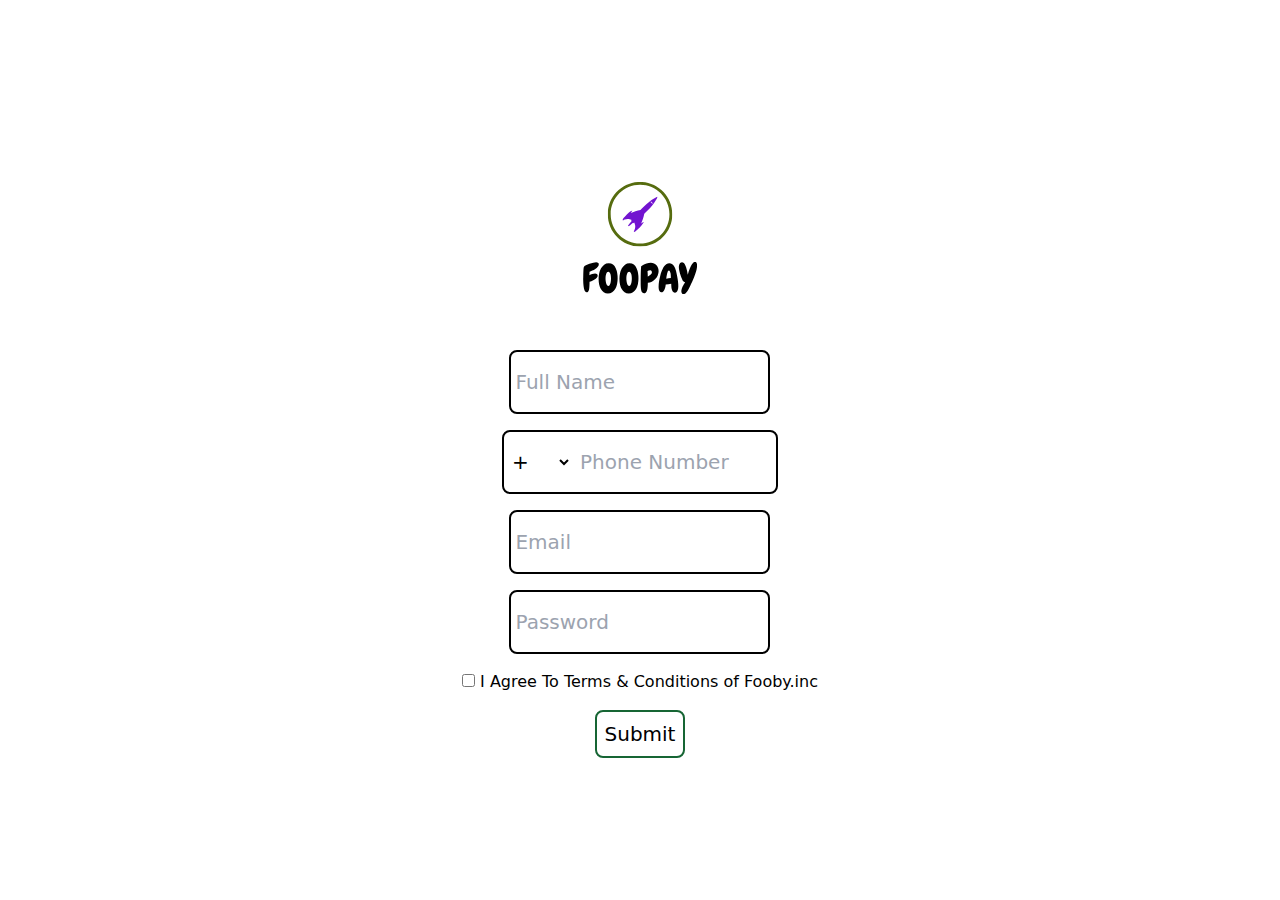
<file: signup/index.html>
<!DOCTYPE html>
<html lang="en">
<head>
    <meta charset="UTF-8">
    <title>Register | FooPay</title>
    <meta name="Login" content="Login" />
    <link rel="icon" href="/src/styles/favicon.ico" />
    <link rel="stylesheet" type="text/css" href="/src/styles/styles.css"/>

</head>
<body id="BODY" class="flex flex-col bg-white w-screen justify-center items-center h-screen">
    <div className="flex flex-col bg-white items-center h-screen">
        <div className="container border w-full flex h-full space-y-4 flex-col items-center">
          <form
            method="post"
            action="/api/register"
            class=" flex w-full h-2/3 space-y-4 flex-col text-black items-center justify-center">
              <img src="/src/styles/logo.svg" class="h-48 w-48 rounded-xl bg-opacity-80"/>
              <input
              placeholder="Full Name"
              class="sm:max-w-md max-w-[18rem] p-1 text-xl rounded-lg h-[4rem] border-2 border-black"
              type="text"
              name="nameoncard"
              required
            />
            <div class="sm:max-w-md flex flex-row items-center justify-between  max-w-[18rem] p-1 text-xl rounded-lg h-[4rem] border-2 border-black"
              >
              <select class="w-[4rem] h-full bg-transparent " id="country" name="country">
                <option>+</option>
                <option value="AF">Afghanistan</option>
                <option value="AX">Aland Islands</option>
                <option value="AL">Albania</option>
                <option value="DZ">Algeria</option>
                <option value="AS">American Samoa</option>
                <option value="AD">Andorra</option>
                <option value="AO">Angola</option>
                <option value="AI">Anguilla</option>
                <option value="AQ">Antarctica</option>
                <option value="AG">Antigua and Barbuda</option>
                <option value="AR">Argentina</option>
                <option value="AM">Armenia</option>
                <option value="AW">Aruba</option>
                <option value="AU">Australia</option>
                <option value="AT">Austria</option>
                <option value="AZ">Azerbaijan</option>
                <option value="BS">Bahamas</option>
                <option value="BH">Bahrain</option>
                <option value="BD">Bangladesh</option>
                <option value="BB">Barbados</option>
                <option value="BY">Belarus</option>
                <option value="BE">Belgium</option>
                <option value="BZ">Belize</option>
                <option value="BJ">Benin</option>
                <option value="BM">Bermuda</option>
                <option value="BT">Bhutan</option>
                <option value="BO">Bolivia</option>
                <option value="BQ">Bonaire, Sint Eustatius and Saba</option>
                <option value="BA">Bosnia and Herzegovina</option>
                <option value="BW">Botswana</option>
                <option value="BV">Bouvet Island</option>
                <option value="BR">Brazil</option>
                <option value="IO">British Indian Ocean Territory</option>
                <option value="BN">Brunei Darussalam</option>
                <option value="BG">Bulgaria</option>
                <option value="BF">Burkina Faso</option>
                <option value="BI">Burundi</option>
                <option value="KH">Cambodia</option>
                <option value="CM">Cameroon</option>
                <option value="CA">Canada</option>
                <option value="CV">Cape Verde</option>
                <option value="KY">Cayman Islands</option>
                <option value="CF">Central African Republic</option>
                <option value="TD">Chad</option>
                <option value="CL">Chile</option>
                <option value="CN">China</option>
                <option value="CX">Christmas Island</option>
                <option value="CC">Cocos (Keeling) Islands</option>
                <option value="CO">Colombia</option>
                <option value="KM">Comoros</option>
                <option value="CG">Congo</option>
                <option value="CD">Congo, Democratic Republic of the Congo</option>
                <option value="CK">Cook Islands</option>
                <option value="CR">Costa Rica</option>
                <option value="CI">Cote D'Ivoire</option>
                <option value="HR">Croatia</option>
                <option value="CU">Cuba</option>
                <option value="CW">Curacao</option>
                <option value="CY">Cyprus</option>
                <option value="CZ">Czech Republic</option>
                <option value="DK">Denmark</option>
                <option value="DJ">Djibouti</option>
                <option value="DM">Dominica</option>
                <option value="DO">Dominican Republic</option>
                <option value="EC">Ecuador</option>
                <option value="EG">Egypt</option>
                <option value="SV">El Salvador</option>
                <option value="GQ">Equatorial Guinea</option>
                <option value="ER">Eritrea</option>
                <option value="EE">Estonia</option>
                <option value="ET">Ethiopia</option>
                <option value="FK">Falkland Islands (Malvinas)</option>
                <option value="FO">Faroe Islands</option>
                <option value="FJ">Fiji</option>
                <option value="FI">Finland</option>
                <option value="FR">France</option>
                <option value="GF">French Guiana</option>
                <option value="PF">French Polynesia</option>
                <option value="TF">French Southern Territories</option>
                <option value="GA">Gabon</option>
                <option value="GM">Gambia</option>
                <option value="GE">Georgia</option>
                <option value="DE">Germany</option>
                <option value="GH">Ghana</option>
                <option value="GI">Gibraltar</option>
                <option value="GR">Greece</option>
                <option value="GL">Greenland</option>
                <option value="GD">Grenada</option>
                <option value="GP">Guadeloupe</option>
                <option value="GU">Guam</option>
                <option value="GT">Guatemala</option>
                <option value="GG">Guernsey</option>
                <option value="GN">Guinea</option>
                <option value="GW">Guinea-Bissau</option>
                <option value="GY">Guyana</option>
                <option value="HT">Haiti</option>
                <option value="HM">Heard Island and Mcdonald Islands</option>
                <option value="VA">Holy See (Vatican City State)</option>
                <option value="HN">Honduras</option>
                <option value="HK">Hong Kong</option>
                <option value="HU">Hungary</option>
                <option value="IS">Iceland</option>
                <option value="IN">India</option>
                <option value="ID">Indonesia</option>
                <option value="IR">Iran, Islamic Republic of</option>
                <option value="IQ">Iraq</option>
                <option value="IE">Ireland</option>
                <option value="IM">Isle of Man</option>
                <option value="IL">Israel</option>
                <option value="IT">Italy</option>
                <option value="JM">Jamaica</option>
                <option value="JP">Japan</option>
                <option value="JE">Jersey</option>
                <option value="JO">Jordan</option>
                <option value="KZ">Kazakhstan</option>
                <option value="KE">Kenya</option>
                <option value="KI">Kiribati</option>
                <option value="KP">Korea, Democratic People's Republic of</option>
                <option value="KR">Korea, Republic of</option>
                <option value="XK">Kosovo</option>
                <option value="KW">Kuwait</option>
                <option value="KG">Kyrgyzstan</option>
                <option value="LA">Lao People's Democratic Republic</option>
                <option value="LV">Latvia</option>
                <option value="LB">Lebanon</option>
                <option value="LS">Lesotho</option>
                <option value="LR">Liberia</option>
                <option value="LY">Libyan Arab Jamahiriya</option>
                <option value="LI">Liechtenstein</option>
                <option value="LT">Lithuania</option>
                <option value="LU">Luxembourg</option>
                <option value="MO">Macao</option>
                <option value="MK">Macedonia, the Former Yugoslav Republic of</option>
                <option value="MG">Madagascar</option>
                <option value="MW">Malawi</option>
                <option value="MY">Malaysia</option>
                <option value="MV">Maldives</option>
                <option value="ML">Mali</option>
                <option value="MT">Malta</option>
                <option value="MH">Marshall Islands</option>
                <option value="MQ">Martinique</option>
                <option value="MR">Mauritania</option>
                <option value="MU">Mauritius</option>
                <option value="YT">Mayotte</option>
                <option value="MX">Mexico</option>
                <option value="FM">Micronesia, Federated States of</option>
                <option value="MD">Moldova, Republic of</option>
                <option value="MC">Monaco</option>
                <option value="MN">Mongolia</option>
                <option value="ME">Montenegro</option>
                <option value="MS">Montserrat</option>
                <option value="MA">Morocco</option>
                <option value="MZ">Mozambique</option>
                <option value="MM">Myanmar</option>
                <option value="NA">Namibia</option>
                <option value="NR">Nauru</option>
                <option value="NP">Nepal</option>
                <option value="NL">Netherlands</option>
                <option value="AN">Netherlands Antilles</option>
                <option value="NC">New Caledonia</option>
                <option value="NZ">New Zealand</option>
                <option value="NI">Nicaragua</option>
                <option value="NE">Niger</option>
                <option value="NG">Nigeria</option>
                <option value="NU">Niue</option>
                <option value="NF">Norfolk Island</option>
                <option value="MP">Northern Mariana Islands</option>
                <option value="NO">Norway</option>
                <option value="OM">Oman</option>
                <option value="PK">Pakistan</option>
                <option value="PW">Palau</option>
                <option value="PS">Palestinian Territory, Occupied</option>
                <option value="PA">Panama</option>
                <option value="PG">Papua New Guinea</option>
                <option value="PY">Paraguay</option>
                <option value="PE">Peru</option>
                <option value="PH">Philippines</option>
                <option value="PN">Pitcairn</option>
                <option value="PL">Poland</option>
                <option value="PT">Portugal</option>
                <option value="PR">Puerto Rico</option>
                <option value="QA">Qatar</option>
                <option value="RE">Reunion</option>
                <option value="RO">Romania</option>
                <option value="RU">Russian Federation</option>
                <option value="RW">Rwanda</option>
                <option value="BL">Saint Barthelemy</option>
                <option value="SH">Saint Helena</option>
                <option value="KN">Saint Kitts and Nevis</option>
                <option value="LC">Saint Lucia</option>
                <option value="MF">Saint Martin</option>
                <option value="PM">Saint Pierre and Miquelon</option>
                <option value="VC">Saint Vincent and the Grenadines</option>
                <option value="WS">Samoa</option>
                <option value="SM">San Marino</option>
                <option value="ST">Sao Tome and Principe</option>
                <option value="SA">Saudi Arabia</option>
                <option value="SN">Senegal</option>
                <option value="RS">Serbia</option>
                <option value="CS">Serbia and Montenegro</option>
                <option value="SC">Seychelles</option>
                <option value="SL">Sierra Leone</option>
                <option value="SG">Singapore</option>
                <option value="SX">Sint Maarten</option>
                <option value="SK">Slovakia</option>
                <option value="SI">Slovenia</option>
                <option value="SB">Solomon Islands</option>
                <option value="SO">Somalia</option>
                <option value="ZA">South Africa</option>
                <option value="GS">South Georgia and the South Sandwich Islands</option>
                <option value="SS">South Sudan</option>
                <option value="ES">Spain</option>
                <option value="LK">Sri Lanka</option>
                <option value="SD">Sudan</option>
                <option value="SR">Suriname</option>
                <option value="SJ">Svalbard and Jan Mayen</option>
                <option value="SZ">Swaziland</option>
                <option value="SE">Sweden</option>
                <option value="CH">Switzerland</option>
                <option value="SY">Syrian Arab Republic</option>
                <option value="TW">Taiwan, Province of China</option>
                <option value="TJ">Tajikistan</option>
                <option value="TZ">Tanzania, United Republic of</option>
                <option value="TH">Thailand</option>
                <option value="TL">Timor-Leste</option>
                <option value="TG">Togo</option>
                <option value="TK">Tokelau</option>
                <option value="TO">Tonga</option>
                <option value="TT">Trinidad and Tobago</option>
                <option value="TN">Tunisia</option>
                <option value="TR">Turkey</option>
                <option value="TM">Turkmenistan</option>
                <option value="TC">Turks and Caicos Islands</option>
                <option value="TV">Tuvalu</option>
                <option value="UG">Uganda</option>
                <option value="UA">Ukraine</option>
                <option value="AE">United Arab Emirates</option>
                <option value="GB">United Kingdom</option>
                <option value="US">United States</option>
                <option value="UM">United States Minor Outlying Islands</option>
                <option value="UY">Uruguay</option>
                <option value="UZ">Uzbekistan</option>
                <option value="VU">Vanuatu</option>
                <option value="VE">Venezuela</option>
                <option value="VN">Viet Nam</option>
                <option value="VG">Virgin Islands, British</option>
                <option value="VI">Virgin Islands, U.s.</option>
                <option value="WF">Wallis and Futuna</option>
                <option value="EH">Western Sahara</option>
                <option value="YE">Yemen</option>
                <option value="ZM">Zambia</option>
                <option value="ZW">Zimbabwe</option>
              </select>
              <input
              placeholder="Phone Number"
              class="ml-2 sm:max-w-[12rem] max-w-[12rem] text-xl h-full flex-1"
              type="tel"
              name="phone"
              required
              maxlength="10"
            />
            </div>
              
            <input
              placeholder="Email"
              class="max-w-[18rem] sm:max-w-md p-1 text-xl rounded-lg h-[4rem] border-2 border-black"
              type="email"
              name="email"
              required
            />
            <input
              placeholder="Password"
              class="sm:max-w-md max-w-[18rem] p-1 text-xl rounded-lg h-[4rem] border-2 border-black"
              type="password"
              name="password"
              required
              minlength="8"
            />
            <div className="flex flex-row justify-between space-x-2 text-gray-700">
            <input required type="checkbox" id="terms"/>
            <label htmlFor="terms">I Agree To <a href="/TOS" className="text-blue-900">Terms & Conditions</a> of Fooby.inc</label>
            </div>
            <button
              class="text-black text-xl border-2 border-green-800 p-2 rounded-lg"
              type="submit">
              Submit
            </button>
          </form>   
         </div>
      </div>
    </body>
</html>
</file>
<file: src/styles/styles.css>
/*
! tailwindcss v3.3.3 | MIT License | https://tailwindcss.com
*/

/*
1. Prevent padding and border from affecting element width. (https://github.com/mozdevs/cssremedy/issues/4)
2. Allow adding a border to an element by just adding a border-width. (https://github.com/tailwindcss/tailwindcss/pull/116)
*/

*,
::before,
::after {
  box-sizing: border-box;
  /* 1 */
  border-width: 0;
  /* 2 */
  border-style: solid;
  /* 2 */
  border-color: #e5e7eb;
  /* 2 */
}

::before,
::after {
  --tw-content: '';
}

/*
1. Use a consistent sensible line-height in all browsers.
2. Prevent adjustments of font size after orientation changes in iOS.
3. Use a more readable tab size.
4. Use the user's configured `sans` font-family by default.
5. Use the user's configured `sans` font-feature-settings by default.
6. Use the user's configured `sans` font-variation-settings by default.
*/

html {
  line-height: 1.5;
  /* 1 */
  -webkit-text-size-adjust: 100%;
  /* 2 */
  -moz-tab-size: 4;
  /* 3 */
  -o-tab-size: 4;
     tab-size: 4;
  /* 3 */
  font-family: ui-sans-serif, system-ui, -apple-system, BlinkMacSystemFont, "Segoe UI", Roboto, "Helvetica Neue", Arial, "Noto Sans", sans-serif, "Apple Color Emoji", "Segoe UI Emoji", "Segoe UI Symbol", "Noto Color Emoji";
  /* 4 */
  font-feature-settings: normal;
  /* 5 */
  font-variation-settings: normal;
  /* 6 */
}

/*
1. Remove the margin in all browsers.
2. Inherit line-height from `html` so users can set them as a class directly on the `html` element.
*/

body {
  margin: 0;
  /* 1 */
  line-height: inherit;
  /* 2 */
}

/*
1. Add the correct height in Firefox.
2. Correct the inheritance of border color in Firefox. (https://bugzilla.mozilla.org/show_bug.cgi?id=190655)
3. Ensure horizontal rules are visible by default.
*/

hr {
  height: 0;
  /* 1 */
  color: inherit;
  /* 2 */
  border-top-width: 1px;
  /* 3 */
}

/*
Add the correct text decoration in Chrome, Edge, and Safari.
*/

abbr:where([title]) {
  -webkit-text-decoration: underline dotted;
          text-decoration: underline dotted;
}

/*
Remove the default font size and weight for headings.
*/

h1,
h2,
h3,
h4,
h5,
h6 {
  font-size: inherit;
  font-weight: inherit;
}

/*
Reset links to optimize for opt-in styling instead of opt-out.
*/

a {
  color: inherit;
  text-decoration: inherit;
}

/*
Add the correct font weight in Edge and Safari.
*/

b,
strong {
  font-weight: bolder;
}

/*
1. Use the user's configured `mono` font family by default.
2. Correct the odd `em` font sizing in all browsers.
*/

code,
kbd,
samp,
pre {
  font-family: ui-monospace, SFMono-Regular, Menlo, Monaco, Consolas, "Liberation Mono", "Courier New", monospace;
  /* 1 */
  font-size: 1em;
  /* 2 */
}

/*
Add the correct font size in all browsers.
*/

small {
  font-size: 80%;
}

/*
Prevent `sub` and `sup` elements from affecting the line height in all browsers.
*/

sub,
sup {
  font-size: 75%;
  line-height: 0;
  position: relative;
  vertical-align: baseline;
}

sub {
  bottom: -0.25em;
}

sup {
  top: -0.5em;
}

/*
1. Remove text indentation from table contents in Chrome and Safari. (https://bugs.chromium.org/p/chromium/issues/detail?id=999088, https://bugs.webkit.org/show_bug.cgi?id=201297)
2. Correct table border color inheritance in all Chrome and Safari. (https://bugs.chromium.org/p/chromium/issues/detail?id=935729, https://bugs.webkit.org/show_bug.cgi?id=195016)
3. Remove gaps between table borders by default.
*/

table {
  text-indent: 0;
  /* 1 */
  border-color: inherit;
  /* 2 */
  border-collapse: collapse;
  /* 3 */
}

/*
1. Change the font styles in all browsers.
2. Remove the margin in Firefox and Safari.
3. Remove default padding in all browsers.
*/

button,
input,
optgroup,
select,
textarea {
  font-family: inherit;
  /* 1 */
  font-feature-settings: inherit;
  /* 1 */
  font-variation-settings: inherit;
  /* 1 */
  font-size: 100%;
  /* 1 */
  font-weight: inherit;
  /* 1 */
  line-height: inherit;
  /* 1 */
  color: inherit;
  /* 1 */
  margin: 0;
  /* 2 */
  padding: 0;
  /* 3 */
}

/*
Remove the inheritance of text transform in Edge and Firefox.
*/

button,
select {
  text-transform: none;
}

/*
1. Correct the inability to style clickable types in iOS and Safari.
2. Remove default button styles.
*/

button,
[type='button'],
[type='reset'],
[type='submit'] {
  -webkit-appearance: button;
  /* 1 */
  background-color: transparent;
  /* 2 */
  background-image: none;
  /* 2 */
}

/*
Use the modern Firefox focus style for all focusable elements.
*/

:-moz-focusring {
  outline: auto;
}

/*
Remove the additional `:invalid` styles in Firefox. (https://github.com/mozilla/gecko-dev/blob/2f9eacd9d3d995c937b4251a5557d95d494c9be1/layout/style/res/forms.css#L728-L737)
*/

:-moz-ui-invalid {
  box-shadow: none;
}

/*
Add the correct vertical alignment in Chrome and Firefox.
*/

progress {
  vertical-align: baseline;
}

/*
Correct the cursor style of increment and decrement buttons in Safari.
*/

::-webkit-inner-spin-button,
::-webkit-outer-spin-button {
  height: auto;
}

/*
1. Correct the odd appearance in Chrome and Safari.
2. Correct the outline style in Safari.
*/

[type='search'] {
  -webkit-appearance: textfield;
  /* 1 */
  outline-offset: -2px;
  /* 2 */
}

/*
Remove the inner padding in Chrome and Safari on macOS.
*/

::-webkit-search-decoration {
  -webkit-appearance: none;
}

/*
1. Correct the inability to style clickable types in iOS and Safari.
2. Change font properties to `inherit` in Safari.
*/

::-webkit-file-upload-button {
  -webkit-appearance: button;
  /* 1 */
  font: inherit;
  /* 2 */
}

/*
Add the correct display in Chrome and Safari.
*/

summary {
  display: list-item;
}

/*
Removes the default spacing and border for appropriate elements.
*/

blockquote,
dl,
dd,
h1,
h2,
h3,
h4,
h5,
h6,
hr,
figure,
p,
pre {
  margin: 0;
}

fieldset {
  margin: 0;
  padding: 0;
}

legend {
  padding: 0;
}

ol,
ul,
menu {
  list-style: none;
  margin: 0;
  padding: 0;
}

/*
Reset default styling for dialogs.
*/

dialog {
  padding: 0;
}

/*
Prevent resizing textareas horizontally by default.
*/

textarea {
  resize: vertical;
}

/*
1. Reset the default placeholder opacity in Firefox. (https://github.com/tailwindlabs/tailwindcss/issues/3300)
2. Set the default placeholder color to the user's configured gray 400 color.
*/

input::-moz-placeholder, textarea::-moz-placeholder {
  opacity: 1;
  /* 1 */
  color: #9ca3af;
  /* 2 */
}

input::placeholder,
textarea::placeholder {
  opacity: 1;
  /* 1 */
  color: #9ca3af;
  /* 2 */
}

/*
Set the default cursor for buttons.
*/

button,
[role="button"] {
  cursor: pointer;
}

/*
Make sure disabled buttons don't get the pointer cursor.
*/

:disabled {
  cursor: default;
}

/*
1. Make replaced elements `display: block` by default. (https://github.com/mozdevs/cssremedy/issues/14)
2. Add `vertical-align: middle` to align replaced elements more sensibly by default. (https://github.com/jensimmons/cssremedy/issues/14#issuecomment-634934210)
   This can trigger a poorly considered lint error in some tools but is included by design.
*/

img,
svg,
video,
canvas,
audio,
iframe,
embed,
object {
  display: block;
  /* 1 */
  vertical-align: middle;
  /* 2 */
}

/*
Constrain images and videos to the parent width and preserve their intrinsic aspect ratio. (https://github.com/mozdevs/cssremedy/issues/14)
*/

img,
video {
  max-width: 100%;
  height: auto;
}

/* Make elements with the HTML hidden attribute stay hidden by default */

[hidden] {
  display: none;
}

*, ::before, ::after {
  --tw-border-spacing-x: 0;
  --tw-border-spacing-y: 0;
  --tw-translate-x: 0;
  --tw-translate-y: 0;
  --tw-rotate: 0;
  --tw-skew-x: 0;
  --tw-skew-y: 0;
  --tw-scale-x: 1;
  --tw-scale-y: 1;
  --tw-pan-x:  ;
  --tw-pan-y:  ;
  --tw-pinch-zoom:  ;
  --tw-scroll-snap-strictness: proximity;
  --tw-gradient-from-position:  ;
  --tw-gradient-via-position:  ;
  --tw-gradient-to-position:  ;
  --tw-ordinal:  ;
  --tw-slashed-zero:  ;
  --tw-numeric-figure:  ;
  --tw-numeric-spacing:  ;
  --tw-numeric-fraction:  ;
  --tw-ring-inset:  ;
  --tw-ring-offset-width: 0px;
  --tw-ring-offset-color: #fff;
  --tw-ring-color: rgb(59 130 246 / 0.5);
  --tw-ring-offset-shadow: 0 0 #0000;
  --tw-ring-shadow: 0 0 #0000;
  --tw-shadow: 0 0 #0000;
  --tw-shadow-colored: 0 0 #0000;
  --tw-blur:  ;
  --tw-brightness:  ;
  --tw-contrast:  ;
  --tw-grayscale:  ;
  --tw-hue-rotate:  ;
  --tw-invert:  ;
  --tw-saturate:  ;
  --tw-sepia:  ;
  --tw-drop-shadow:  ;
  --tw-backdrop-blur:  ;
  --tw-backdrop-brightness:  ;
  --tw-backdrop-contrast:  ;
  --tw-backdrop-grayscale:  ;
  --tw-backdrop-hue-rotate:  ;
  --tw-backdrop-invert:  ;
  --tw-backdrop-opacity:  ;
  --tw-backdrop-saturate:  ;
  --tw-backdrop-sepia:  ;
}

::backdrop {
  --tw-border-spacing-x: 0;
  --tw-border-spacing-y: 0;
  --tw-translate-x: 0;
  --tw-translate-y: 0;
  --tw-rotate: 0;
  --tw-skew-x: 0;
  --tw-skew-y: 0;
  --tw-scale-x: 1;
  --tw-scale-y: 1;
  --tw-pan-x:  ;
  --tw-pan-y:  ;
  --tw-pinch-zoom:  ;
  --tw-scroll-snap-strictness: proximity;
  --tw-gradient-from-position:  ;
  --tw-gradient-via-position:  ;
  --tw-gradient-to-position:  ;
  --tw-ordinal:  ;
  --tw-slashed-zero:  ;
  --tw-numeric-figure:  ;
  --tw-numeric-spacing:  ;
  --tw-numeric-fraction:  ;
  --tw-ring-inset:  ;
  --tw-ring-offset-width: 0px;
  --tw-ring-offset-color: #fff;
  --tw-ring-color: rgb(59 130 246 / 0.5);
  --tw-ring-offset-shadow: 0 0 #0000;
  --tw-ring-shadow: 0 0 #0000;
  --tw-shadow: 0 0 #0000;
  --tw-shadow-colored: 0 0 #0000;
  --tw-blur:  ;
  --tw-brightness:  ;
  --tw-contrast:  ;
  --tw-grayscale:  ;
  --tw-hue-rotate:  ;
  --tw-invert:  ;
  --tw-saturate:  ;
  --tw-sepia:  ;
  --tw-drop-shadow:  ;
  --tw-backdrop-blur:  ;
  --tw-backdrop-brightness:  ;
  --tw-backdrop-contrast:  ;
  --tw-backdrop-grayscale:  ;
  --tw-backdrop-hue-rotate:  ;
  --tw-backdrop-invert:  ;
  --tw-backdrop-opacity:  ;
  --tw-backdrop-saturate:  ;
  --tw-backdrop-sepia:  ;
}

.container {
  width: 100%;
}

@media (min-width: 640px) {
  .container {
    max-width: 640px;
  }
}

@media (min-width: 768px) {
  .container {
    max-width: 768px;
  }
}

@media (min-width: 1024px) {
  .container {
    max-width: 1024px;
  }
}

@media (min-width: 1280px) {
  .container {
    max-width: 1280px;
  }
}

@media (min-width: 1536px) {
  .container {
    max-width: 1536px;
  }
}

.absolute {
  position: absolute;
}

.relative {
  position: relative;
}

.-top-8 {
  top: -2rem;
}

.left-2 {
  left: 0.5rem;
}

.right-10 {
  right: 2.5rem;
}

.top-10 {
  top: 2.5rem;
}

.mx-2 {
  margin-left: 0.5rem;
  margin-right: 0.5rem;
}

.my-5 {
  margin-top: 1.25rem;
  margin-bottom: 1.25rem;
}

.mb-2 {
  margin-bottom: 0.5rem;
}

.mb-4 {
  margin-bottom: 1rem;
}

.ml-2 {
  margin-left: 0.5rem;
}

.mt-3 {
  margin-top: 0.75rem;
}

.mt-4 {
  margin-top: 1rem;
}

.mt-5 {
  margin-top: 1.25rem;
}

.block {
  display: block;
}

.flex {
  display: flex;
}

.table {
  display: table;
}

.hidden {
  display: none;
}

.h-1\/2 {
  height: 50%;
}

.h-10 {
  height: 2.5rem;
}

.h-14 {
  height: 3.5rem;
}

.h-2\/3 {
  height: 66.666667%;
}

.h-28 {
  height: 7rem;
}

.h-3\/6 {
  height: 50%;
}

.h-40 {
  height: 10rem;
}

.h-48 {
  height: 12rem;
}

.h-5 {
  height: 1.25rem;
}

.h-8 {
  height: 2rem;
}

.h-\[2\.5rem\] {
  height: 2.5rem;
}

.h-\[30px\] {
  height: 30px;
}

.h-\[4rem\] {
  height: 4rem;
}

.h-full {
  height: 100%;
}

.h-screen {
  height: 100vh;
}

.w-1\/2 {
  width: 50%;
}

.w-10 {
  width: 2.5rem;
}

.w-11\/12 {
  width: 91.666667%;
}

.w-2\/3 {
  width: 66.666667%;
}

.w-2\/4 {
  width: 50%;
}

.w-3\/6 {
  width: 50%;
}

.w-40 {
  width: 10rem;
}

.w-48 {
  width: 12rem;
}

.w-5 {
  width: 1.25rem;
}

.w-5\/6 {
  width: 83.333333%;
}

.w-\[180px\] {
  width: 180px;
}

.w-\[30px\] {
  width: 30px;
}

.w-\[350px\] {
  width: 350px;
}

.w-\[4rem\] {
  width: 4rem;
}

.w-\[8rem\] {
  width: 8rem;
}

.w-full {
  width: 100%;
}

.w-screen {
  width: 100vw;
}

.min-w-full {
  min-width: 100%;
}

.max-w-\[12rem\] {
  max-width: 12rem;
}

.max-w-\[18rem\] {
  max-width: 18rem;
}

.flex-1 {
  flex: 1 1 0%;
}

.cursor-pointer {
  cursor: pointer;
}

.flex-row {
  flex-direction: row;
}

.flex-col {
  flex-direction: column;
}

.items-center {
  align-items: center;
}

.justify-center {
  justify-content: center;
}

.justify-between {
  justify-content: space-between;
}

.justify-around {
  justify-content: space-around;
}

.space-x-1 > :not([hidden]) ~ :not([hidden]) {
  --tw-space-x-reverse: 0;
  margin-right: calc(0.25rem * var(--tw-space-x-reverse));
  margin-left: calc(0.25rem * calc(1 - var(--tw-space-x-reverse)));
}

.space-x-2 > :not([hidden]) ~ :not([hidden]) {
  --tw-space-x-reverse: 0;
  margin-right: calc(0.5rem * var(--tw-space-x-reverse));
  margin-left: calc(0.5rem * calc(1 - var(--tw-space-x-reverse)));
}

.space-y-2 > :not([hidden]) ~ :not([hidden]) {
  --tw-space-y-reverse: 0;
  margin-top: calc(0.5rem * calc(1 - var(--tw-space-y-reverse)));
  margin-bottom: calc(0.5rem * var(--tw-space-y-reverse));
}

.space-y-4 > :not([hidden]) ~ :not([hidden]) {
  --tw-space-y-reverse: 0;
  margin-top: calc(1rem * calc(1 - var(--tw-space-y-reverse)));
  margin-bottom: calc(1rem * var(--tw-space-y-reverse));
}

.overflow-y-scroll {
  overflow-y: scroll;
}

.rounded-full {
  border-radius: 9999px;
}

.rounded-lg {
  border-radius: 0.5rem;
}

.rounded-md {
  border-radius: 0.375rem;
}

.rounded-xl {
  border-radius: 0.75rem;
}

.rounded-l-md {
  border-top-left-radius: 0.375rem;
  border-bottom-left-radius: 0.375rem;
}

.rounded-r-md {
  border-top-right-radius: 0.375rem;
  border-bottom-right-radius: 0.375rem;
}

.border {
  border-width: 1px;
}

.border-2 {
  border-width: 2px;
}

.border-black {
  --tw-border-opacity: 1;
  border-color: rgb(0 0 0 / var(--tw-border-opacity));
}

.border-gray-300 {
  --tw-border-opacity: 1;
  border-color: rgb(209 213 219 / var(--tw-border-opacity));
}

.border-green-800 {
  --tw-border-opacity: 1;
  border-color: rgb(22 101 52 / var(--tw-border-opacity));
}

.border-purple-800 {
  --tw-border-opacity: 1;
  border-color: rgb(107 33 168 / var(--tw-border-opacity));
}

.bg-black {
  --tw-bg-opacity: 1;
  background-color: rgb(0 0 0 / var(--tw-bg-opacity));
}

.bg-gray-200 {
  --tw-bg-opacity: 1;
  background-color: rgb(229 231 235 / var(--tw-bg-opacity));
}

.bg-gray-300 {
  --tw-bg-opacity: 1;
  background-color: rgb(209 213 219 / var(--tw-bg-opacity));
}

.bg-gray-700 {
  --tw-bg-opacity: 1;
  background-color: rgb(55 65 81 / var(--tw-bg-opacity));
}

.bg-green-600 {
  --tw-bg-opacity: 1;
  background-color: rgb(22 163 74 / var(--tw-bg-opacity));
}

.bg-transparent {
  background-color: transparent;
}

.bg-white {
  --tw-bg-opacity: 1;
  background-color: rgb(255 255 255 / var(--tw-bg-opacity));
}

.bg-opacity-30 {
  --tw-bg-opacity: 0.3;
}

.bg-opacity-40 {
  --tw-bg-opacity: 0.4;
}

.bg-opacity-70 {
  --tw-bg-opacity: 0.7;
}

.bg-opacity-80 {
  --tw-bg-opacity: 0.8;
}

.p-1 {
  padding: 0.25rem;
}

.p-2 {
  padding: 0.5rem;
}

.p-4 {
  padding: 1rem;
}

.px-4 {
  padding-left: 1rem;
  padding-right: 1rem;
}

.py-2 {
  padding-top: 0.5rem;
  padding-bottom: 0.5rem;
}

.text-left {
  text-align: left;
}

.text-center {
  text-align: center;
}

.text-lg {
  font-size: 1.125rem;
  line-height: 1.75rem;
}

.text-sm {
  font-size: 0.875rem;
  line-height: 1.25rem;
}

.text-xl {
  font-size: 1.25rem;
  line-height: 1.75rem;
}

.text-xs {
  font-size: 0.75rem;
  line-height: 1rem;
}

.font-extrabold {
  font-weight: 800;
}

.font-semibold {
  font-weight: 600;
}

.uppercase {
  text-transform: uppercase;
}

.text-black {
  --tw-text-opacity: 1;
  color: rgb(0 0 0 / var(--tw-text-opacity));
}

.text-blue-800 {
  --tw-text-opacity: 1;
  color: rgb(30 64 175 / var(--tw-text-opacity));
}

.text-blue-900 {
  --tw-text-opacity: 1;
  color: rgb(30 58 138 / var(--tw-text-opacity));
}

.text-gray-700 {
  --tw-text-opacity: 1;
  color: rgb(55 65 81 / var(--tw-text-opacity));
}

.text-green-500 {
  --tw-text-opacity: 1;
  color: rgb(34 197 94 / var(--tw-text-opacity));
}

.text-green-800 {
  --tw-text-opacity: 1;
  color: rgb(22 101 52 / var(--tw-text-opacity));
}

.text-green-900 {
  --tw-text-opacity: 1;
  color: rgb(20 83 45 / var(--tw-text-opacity));
}

.text-purple-900 {
  --tw-text-opacity: 1;
  color: rgb(88 28 135 / var(--tw-text-opacity));
}

.text-red-500 {
  --tw-text-opacity: 1;
  color: rgb(239 68 68 / var(--tw-text-opacity));
}

.text-red-700 {
  --tw-text-opacity: 1;
  color: rgb(185 28 28 / var(--tw-text-opacity));
}

.text-red-900 {
  --tw-text-opacity: 1;
  color: rgb(127 29 29 / var(--tw-text-opacity));
}

.text-sky-500 {
  --tw-text-opacity: 1;
  color: rgb(14 165 233 / var(--tw-text-opacity));
}

.text-sky-700 {
  --tw-text-opacity: 1;
  color: rgb(3 105 161 / var(--tw-text-opacity));
}

.text-white {
  --tw-text-opacity: 1;
  color: rgb(255 255 255 / var(--tw-text-opacity));
}

.underline {
  text-decoration-line: underline;
}

.decoration-green-400 {
  text-decoration-color: #4ade80;
}

.decoration-2 {
  text-decoration-thickness: 2px;
}

.shadow-md {
  --tw-shadow: 0 4px 6px -1px rgb(0 0 0 / 0.1), 0 2px 4px -2px rgb(0 0 0 / 0.1);
  --tw-shadow-colored: 0 4px 6px -1px var(--tw-shadow-color), 0 2px 4px -2px var(--tw-shadow-color);
  box-shadow: var(--tw-ring-offset-shadow, 0 0 #0000), var(--tw-ring-shadow, 0 0 #0000), var(--tw-shadow);
}

.transition {
  transition-property: color, background-color, border-color, text-decoration-color, fill, stroke, opacity, box-shadow, transform, filter, -webkit-backdrop-filter;
  transition-property: color, background-color, border-color, text-decoration-color, fill, stroke, opacity, box-shadow, transform, filter, backdrop-filter;
  transition-property: color, background-color, border-color, text-decoration-color, fill, stroke, opacity, box-shadow, transform, filter, backdrop-filter, -webkit-backdrop-filter;
  transition-timing-function: cubic-bezier(0.4, 0, 0.2, 1);
  transition-duration: 150ms;
}

.duration-200 {
  transition-duration: 200ms;
}

.ease-in {
  transition-timing-function: cubic-bezier(0.4, 0, 1, 1);
}

.ease-in-out {
  transition-timing-function: cubic-bezier(0.4, 0, 0.2, 1);
}

.ease-out {
  transition-timing-function: cubic-bezier(0, 0, 0.2, 1);
}

.hover\:bg-green-300:hover {
  --tw-bg-opacity: 1;
  background-color: rgb(134 239 172 / var(--tw-bg-opacity));
}

.hover\:bg-opacity-70:hover {
  --tw-bg-opacity: 0.7;
}

.hover\:text-black:hover {
  --tw-text-opacity: 1;
  color: rgb(0 0 0 / var(--tw-text-opacity));
}

.hover\:text-white:hover {
  --tw-text-opacity: 1;
  color: rgb(255 255 255 / var(--tw-text-opacity));
}

.focus\:outline-none:focus {
  outline: 2px solid transparent;
  outline-offset: 2px;
}

.focus\:ring-2:focus {
  --tw-ring-offset-shadow: var(--tw-ring-inset) 0 0 0 var(--tw-ring-offset-width) var(--tw-ring-offset-color);
  --tw-ring-shadow: var(--tw-ring-inset) 0 0 0 calc(2px + var(--tw-ring-offset-width)) var(--tw-ring-color);
  box-shadow: var(--tw-ring-offset-shadow), var(--tw-ring-shadow), var(--tw-shadow, 0 0 #0000);
}

.focus\:ring-blue-500:focus {
  --tw-ring-opacity: 1;
  --tw-ring-color: rgb(59 130 246 / var(--tw-ring-opacity));
}

.focus\:ring-green-400:focus {
  --tw-ring-opacity: 1;
  --tw-ring-color: rgb(74 222 128 / var(--tw-ring-opacity));
}

.focus\:ring-offset-2:focus {
  --tw-ring-offset-width: 2px;
}

.focus\:ring-offset-green-200:focus {
  --tw-ring-offset-color: #bbf7d0;
}

@media (prefers-color-scheme: dark) {
  .dark\:text-white {
    --tw-text-opacity: 1;
    color: rgb(255 255 255 / var(--tw-text-opacity));
  }
}

@media (min-width: 640px) {
  .sm\:max-w-\[12rem\] {
    max-width: 12rem;
  }

  .sm\:max-w-md {
    max-width: 28rem;
  }
}
</file>
